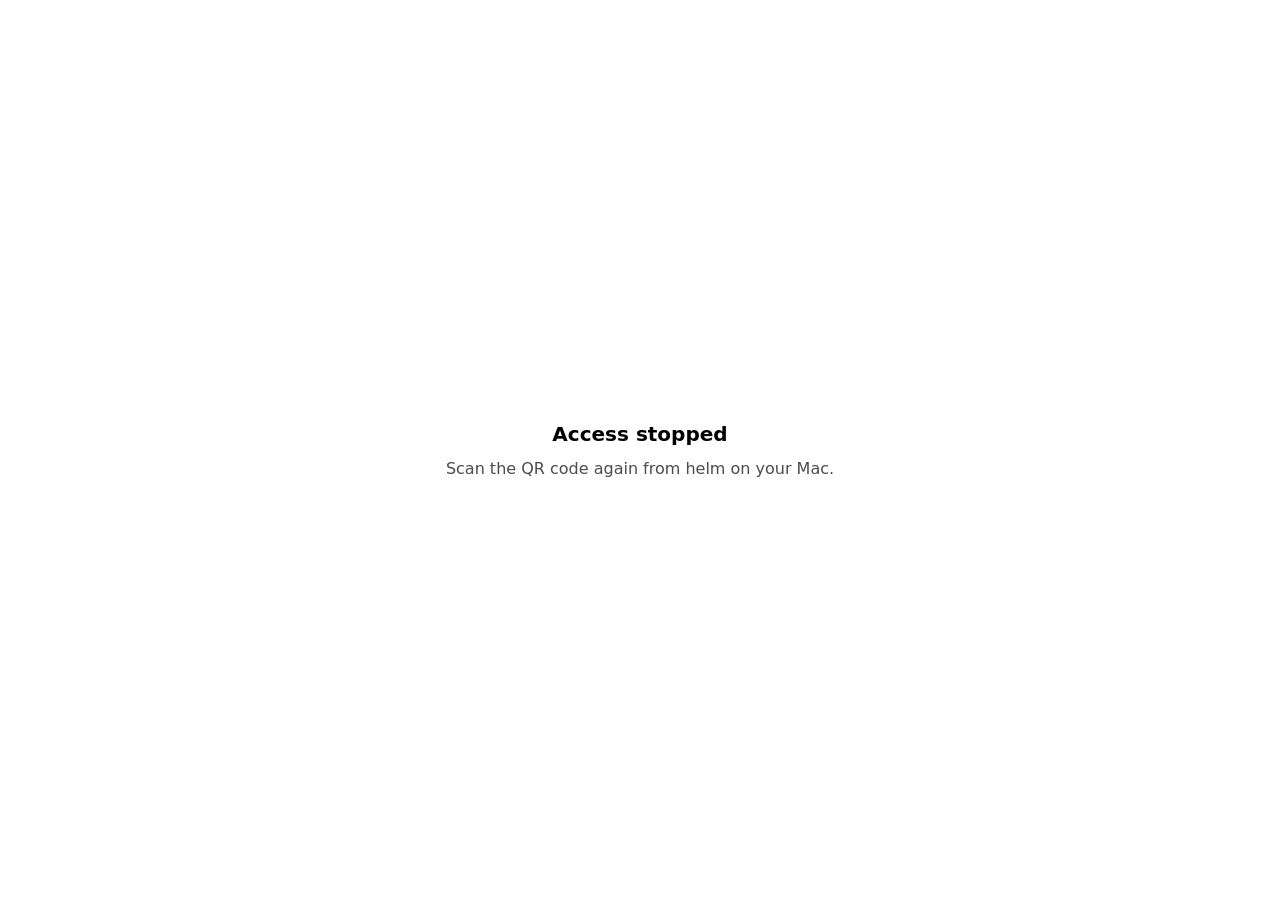
<file: src/remote/assets/expired.html>
<!doctype html>
<html lang="en">
<head>
<meta charset="utf-8">
<meta name="viewport" content="width=device-width, initial-scale=1">
<title>helm</title>
<style>
:root { color-scheme: light dark; }
body { margin: 0; min-height: 100vh; display: grid; place-items: center; padding: 0 16px;
       font: 16px/1.45 -apple-system, system-ui, sans-serif; text-align: center; }
h1 { font-size: 20px; margin: 0 0 8px; }
p { margin: 0; opacity: .7; }
</style>
</head>
<body>
<main>
<h1>Access stopped</h1>
<p>Scan the QR code again from helm on your Mac.</p>
</main>
</body>
</html>
</file>
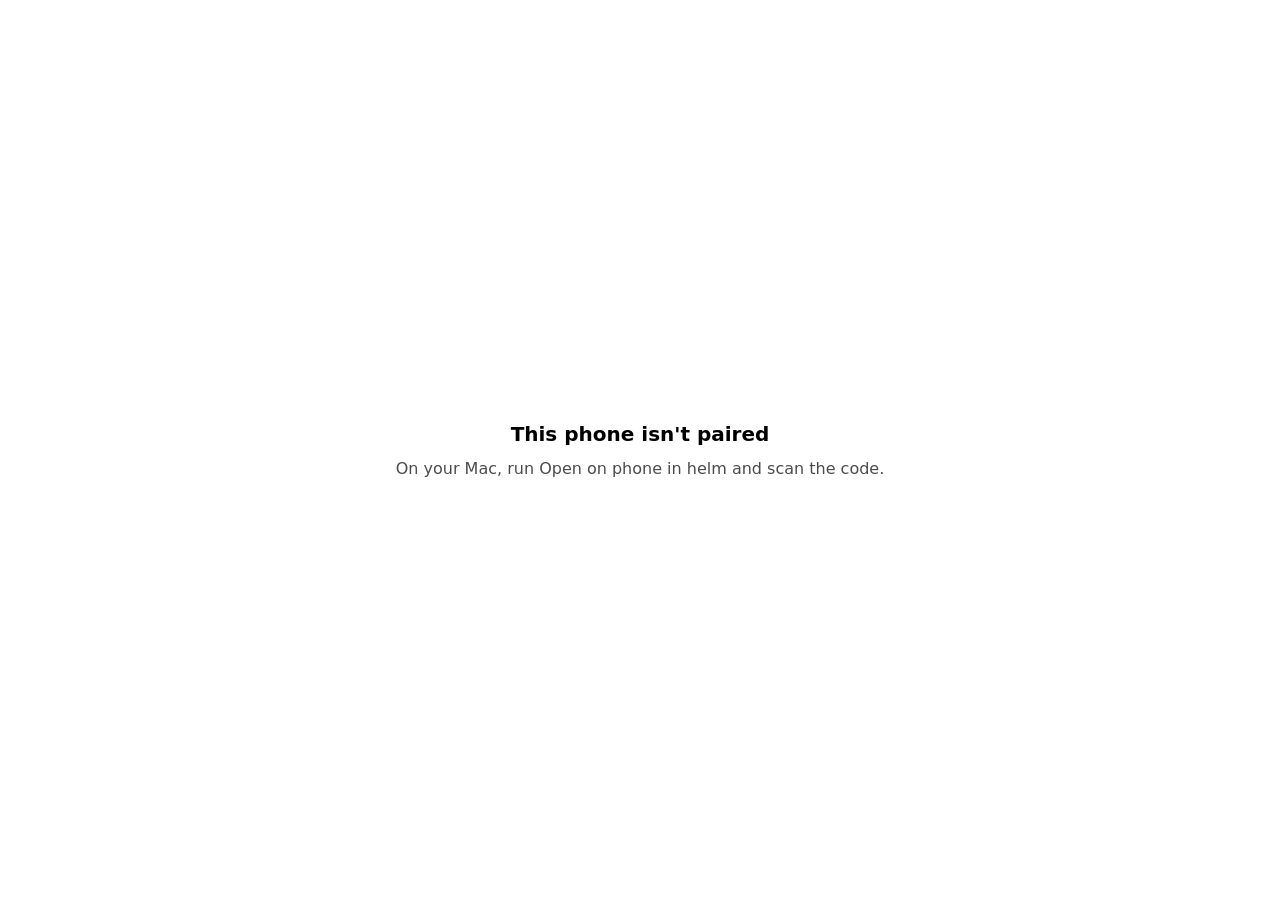
<file: src/remote/assets/unpaired.html>
<!doctype html>
<html lang="en">
<head>
<meta charset="utf-8">
<meta name="viewport" content="width=device-width, initial-scale=1">
<title>helm</title>
<style>
:root { color-scheme: light dark; }
body { margin: 0; min-height: 100vh; display: grid; place-items: center; padding: 0 16px;
       font: 16px/1.45 -apple-system, system-ui, sans-serif; text-align: center; }
h1 { font-size: 20px; margin: 0 0 8px; }
p { margin: 0; opacity: .7; }
</style>
</head>
<body>
<main>
<h1>This phone isn't paired</h1>
<p>On your Mac, run Open on phone in helm and scan the code.</p>
</main>
</body>
</html>
</file>
